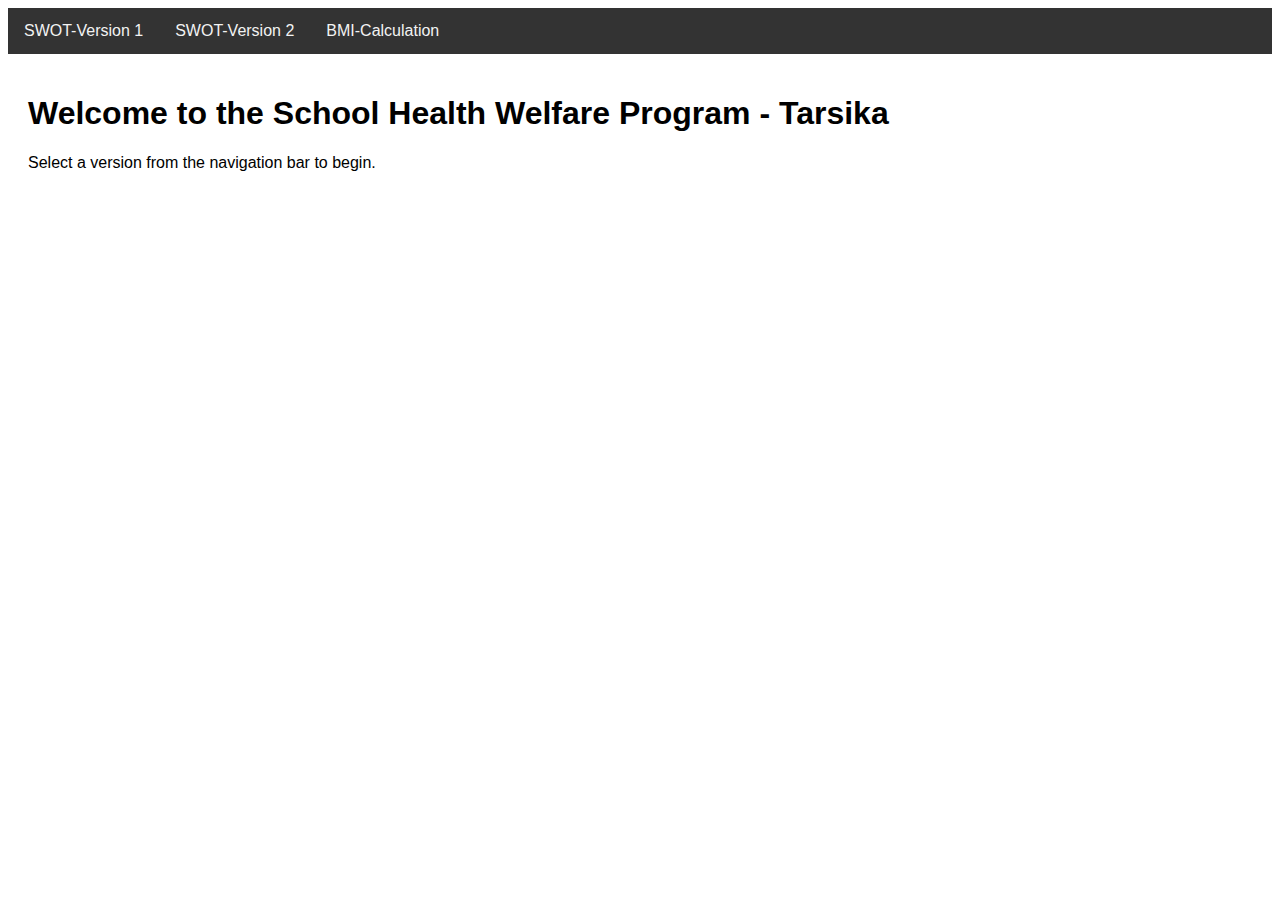
<file: index.html>
<!DOCTYPE html>
<html lang="en">
<head>
    <meta charset="UTF-8">
    <meta name="viewport" content="width=device-width, initial-scale=1.0">
    <title>SHWP</title>
    <style>
        body {
            font-family: Arial, sans-serif;
        }
        .navbar {
            overflow: hidden;
            background-color: #333;
        }
        .navbar a {
            float: left;
            display: block;
            color: #f2f2f2;
            text-align: center;
            padding: 14px 16px;
            text-decoration: none;
        }
        .navbar a:hover {
            background-color: #ddd;
            color: black;
        }
    </style>
</head>
<body>

<div class="navbar">
    <a href="version_1/index.html">SWOT-Version 1</a>
    <a href="version_2/index.html">SWOT-Version 2</a>
    <a href="bmi/index.html">BMI-Calculation</a>
</div>

<div style="padding: 20px;">
    <h1>Welcome to the School Health Welfare Program - Tarsika</h1>
    <p>Select a version from the navigation bar to begin.</p>
</div>

</body>
</html>
</file>
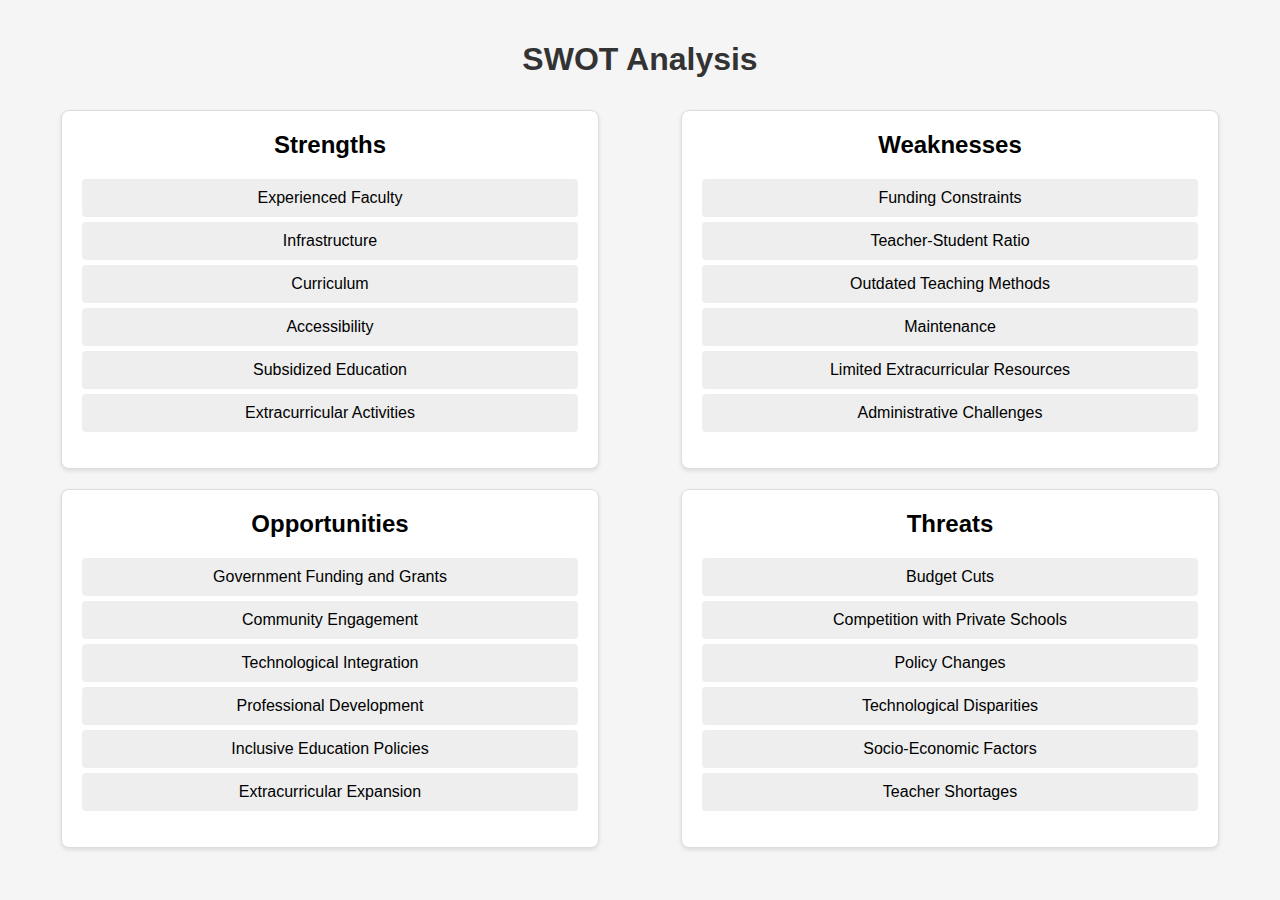
<file: version_1/index.html>
<!DOCTYPE html>
<html lang="en">
<head>
    <meta charset="UTF-8">
    <meta name="viewport" content="width=device-width, initial-scale=1.0">
    <title>SWOT Analysis</title>
    <link rel="stylesheet" href="styles.css">
</head>
<body>
    <h1>SWOT Analysis</h1>
    <div class="swot-container">
        <div class="swot-section strengths">
            <h2>Strengths</h2>
            <ul id="strengths-list"></ul>
        </div>
        <div class="swot-section weaknesses">
            <h2>Weaknesses</h2>
            <ul id="weaknesses-list"></ul>
        </div>
        <div class="swot-section opportunities">
            <h2>Opportunities</h2>
            <ul id="opportunities-list"></ul>
        </div>
        <div class="swot-section threats">
            <h2>Threats</h2>
            <ul id="threats-list"></ul>
        </div>
    </div>
    <script src="script.js"></script>
    <script src="mode_script.js"></script>
</body>
</html>
</file>
<file: version_1/styles.css>
/* styles.css */
body {
    font-family: Arial, sans-serif;
    background-color: #f5f5f5;
    margin: 0;
    padding: 20px;
    text-align: center;
}

h1 {
    color: #333;
}

.swot-container {
    display: flex;
    flex-wrap: wrap;
    justify-content: space-around;
    margin-top: 20px;
}

.swot-section {
    background-color: #fff;
    border: 1px solid #ddd;
    border-radius: 8px;
    box-shadow: 0 2px 4px rgba(0, 0, 0, 0.1);
    margin: 10px;
    padding: 20px;
    width: 40%;
}

.swot-section h2 {
    margin-top: 0;
}

ul {
    list-style-type: none;
    padding: 0;
}

li {
    background-color: #eee;
    border-radius: 4px;
    margin: 5px 0;
    padding: 10px;
}
</file>
